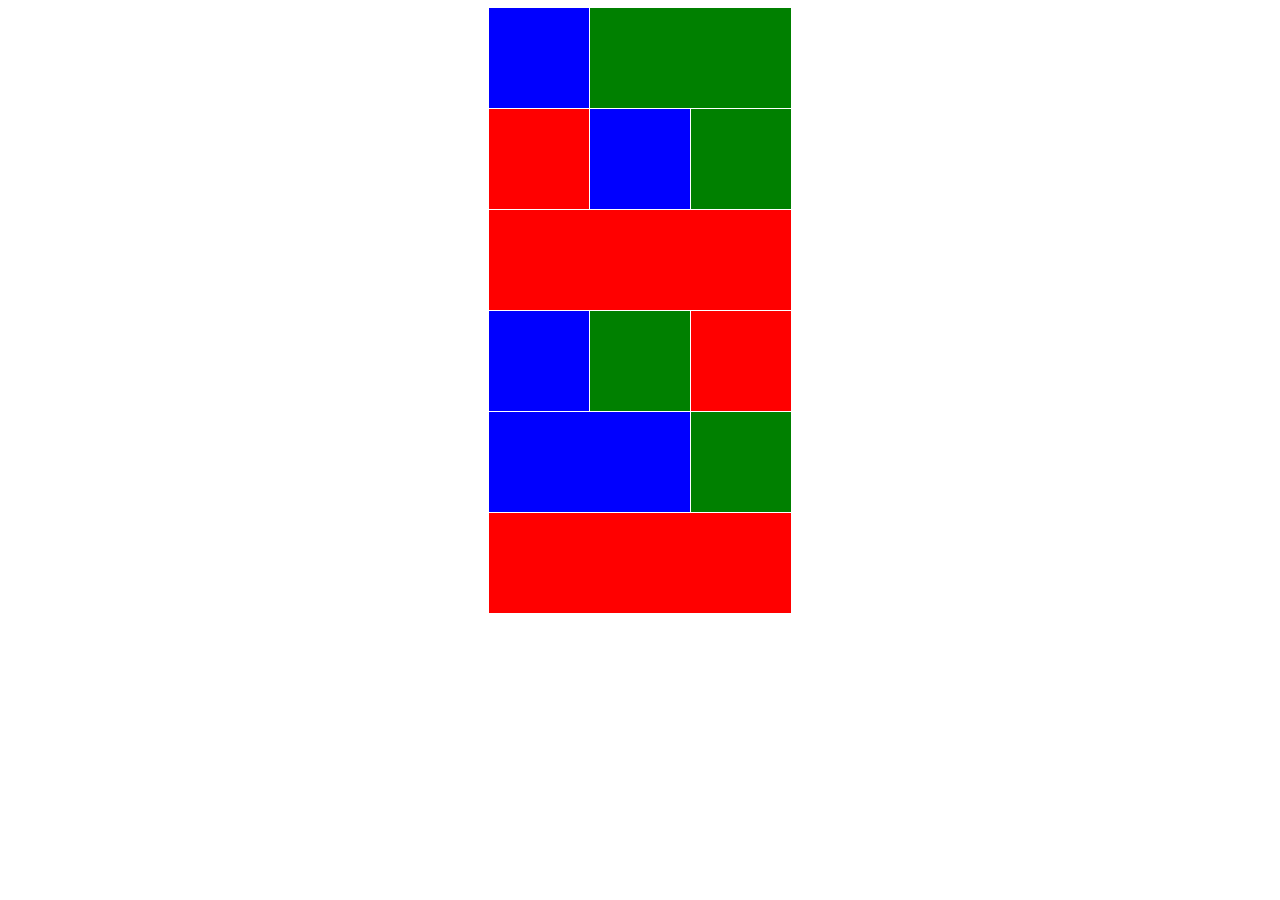
<file: solution/index.html>
<!DOCTYPE html>
<html lang="en">
<head>
  <meta charset="UTF-8">
  <meta name="viewport" content="width=device-width, initial-scale=1.0">
  <meta http-equiv="X-UA-Compatible" content="ie=edge">
  <title>Flexbox Layout</title>
  <link rel="stylesheet" href="styles.css">
</head>
<body>
  <div class="container">
    <div class="blue-block">

    </div>
    <div class="green-block wide">

    </div>
    <div class="red-block">

    </div>

    <div class="blue-block">

    </div>
    <div class="green-block">

    </div>
    <div class="red-block really-wide">

    </div>

    <div class="blue-block">

    </div>
    <div class="green-block">

    </div>
    <div class="red-block">

    </div>
    <div class="blue-block wide">

    </div>
    <div class="green-block">

    </div>
    <div class="red-block really-wide">

    </div>
  </div>
</body>
</html>
</file>
<file: solution/styles.css>
.red-block {
  background-color: red;
}

.green-block {
  background-color: green;
}

.blue-block {
  background-color: blue;
}

.container > div {
  height: 100px;
  width: 100px;
  border-right: 1px solid white;
  border-bottom: 1px solid white;
}

.container {
  display: flex;
  flex-wrap: wrap;

  width: 303px;
  margin: 0 auto;
}

div.wide {
  width: 201px;
}

div.really-wide {
  width: 302px;
}

div.tall {
  height: 200px;
}
</file>
